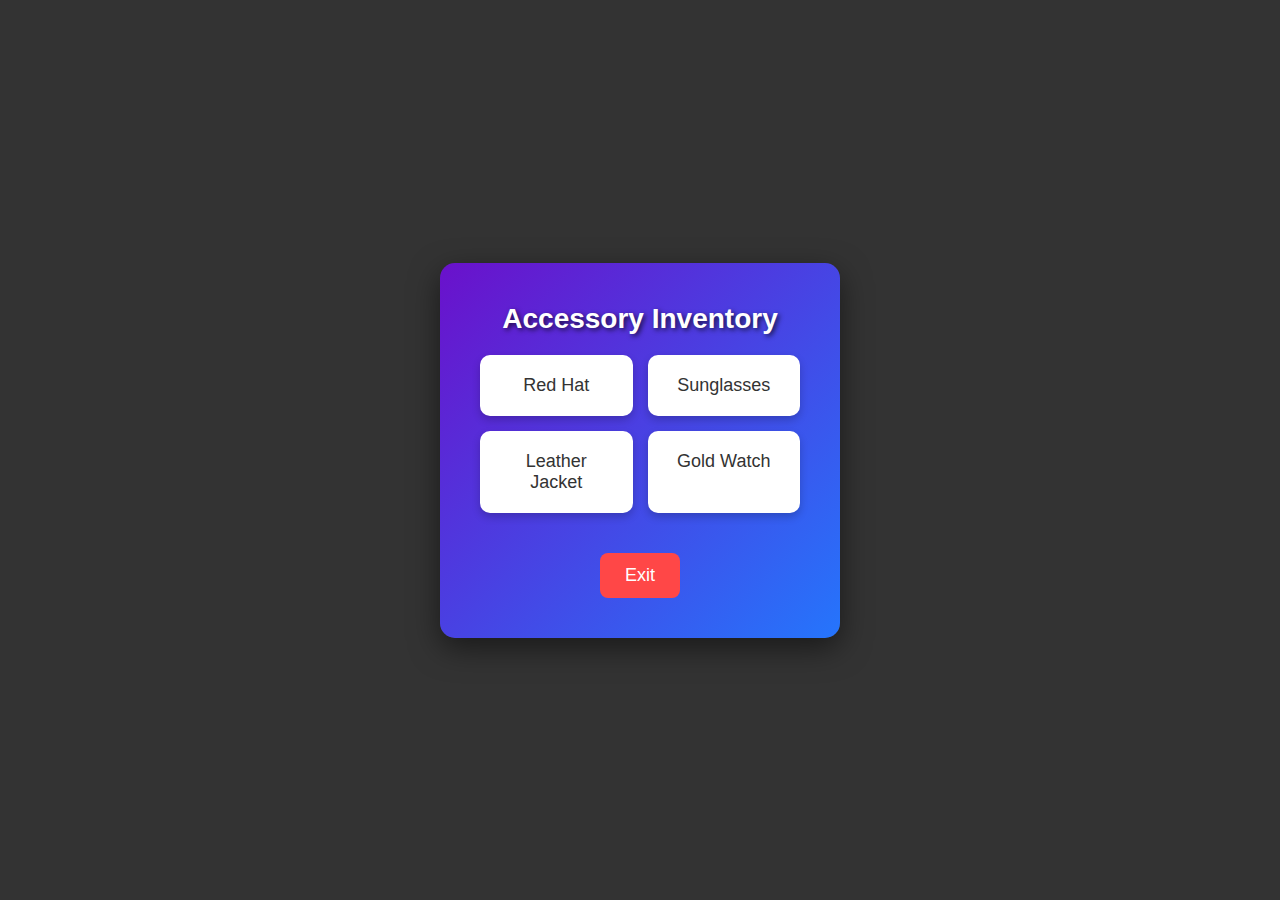
<file: backpack.html>
<!DOCTYPE html>
<html lang="en">
<head>
    <meta charset="UTF-8">
    <meta name="viewport" content="width=device-width, initial-scale=1.0">
    <title>Accessory Inventory</title>
    <style>
        * {
            margin: 0;
            padding: 0;
            box-sizing: border-box;
        }

        body {
            background-color: rgba(0, 0, 0, 0.8); /* Semi-transparent background */
            color: white;
            font-family: 'Arial', sans-serif;
            display: flex;
            justify-content: center;
            align-items: center;
            height: 100vh;
            overflow: hidden;
        }

        .container {
            background: linear-gradient(135deg, #6a11cb, #2575fc); /* Gradient Background */
            padding: 40px;
            border-radius: 15px;
            box-shadow: 0 10px 30px rgba(0, 0, 0, 0.5);
            width: 400px;
            text-align: center;
            transition: transform 0.3s ease;
        }

        .container:hover {
            transform: scale(1.05); /* Subtle hover effect */
        }

        h1 {
            font-size: 28px;
            margin-bottom: 20px;
            color: #fff;
            text-shadow: 2px 2px 5px rgba(0, 0, 0, 0.7);
        }

        .item-list {
            display: grid;
            grid-template-columns: repeat(2, 1fr);
            gap: 15px;
            margin-bottom: 20px;
        }

        .item {
            background: #ffffff;
            padding: 20px;
            border-radius: 10px;
            cursor: pointer;
            transition: all 0.3s ease;
            color: #333;
            box-shadow: 0 4px 8px rgba(0, 0, 0, 0.2);
            text-align: center;
            font-size: 18px;
        }

        .item:hover {
            background: #ffb347; /* Color change on hover */
            transform: translateY(-5px); /* Lift effect */
            box-shadow: 0 6px 15px rgba(0, 0, 0, 0.3);
        }

        .item:active {
            background: #ff7b00; /* Darker color on click */
        }

        .exit-btn {
            background: #ff4747;
            color: white;
            border: none;
            padding: 12px 25px;
            border-radius: 8px;
            font-size: 18px;
            cursor: pointer;
            transition: all 0.3s ease;
            margin-top: 20px;
        }

        .exit-btn:hover {
            background: #e73f3f;
            transform: translateY(-3px);
        }

        .exit-btn:active {
            background: #c13535;
        }

    </style>
</head>
<body>

    <div class="container">
        <h1>Accessory Inventory</h1>

        <!-- Inventory Items Grid -->
        <div class="item-list">
            <div class="item" onclick="equipItem(1)">Red Hat</div>
            <div class="item" onclick="equipItem(2)">Sunglasses</div>
            <div class="item" onclick="equipItem(3)">Leather Jacket</div>
            <div class="item" onclick="equipItem(4)">Gold Watch</div>
        </div>

        <!-- Exit Button -->
        <button class="exit-btn" onclick="exitInventory()">Exit</button>
    </div>

    <script>
        // Function to equip item
        function equipItem(itemID) {
            cef_emit_event('equipItem', itemID);
        }

        // Function to close the inventory
        function exitInventory() {
            cef_emit_event('closeInventory');
        }
    </script>
</body>
</html>
</file>
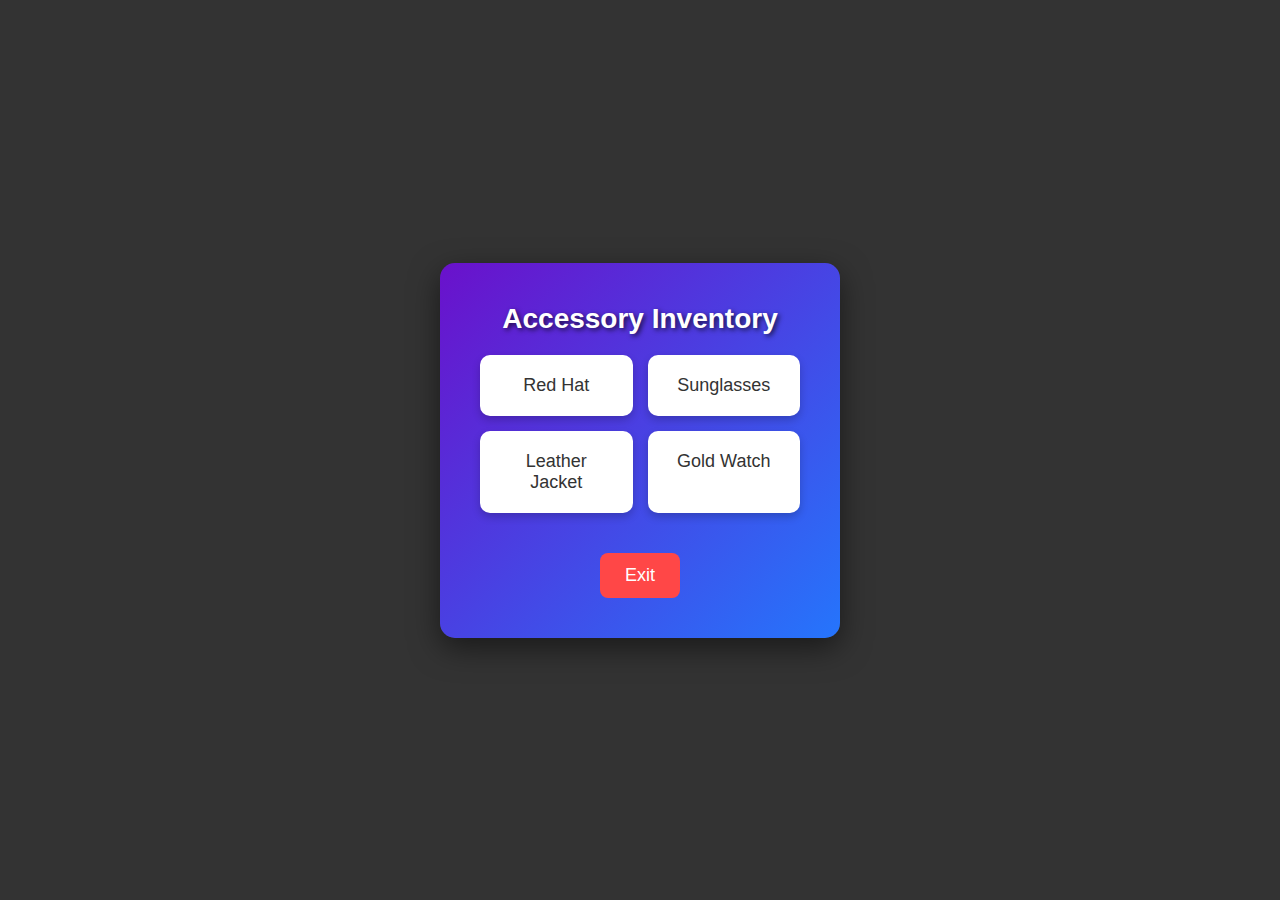
<file: img/weapons/backpack.html>
<!DOCTYPE html>
<html lang="en">
<head>
    <meta charset="UTF-8">
    <meta name="viewport" content="width=device-width, initial-scale=1.0">
    <title>Accessory Inventory</title>
    <style>
        * {
            margin: 0;
            padding: 0;
            box-sizing: border-box;
        }

        body {
            background-color: rgba(0, 0, 0, 0.8); /* Semi-transparent background */
            color: white;
            font-family: 'Arial', sans-serif;
            display: flex;
            justify-content: center;
            align-items: center;
            height: 100vh;
            overflow: hidden;
        }

        .container {
            background: linear-gradient(135deg, #6a11cb, #2575fc); /* Gradient Background */
            padding: 40px;
            border-radius: 15px;
            box-shadow: 0 10px 30px rgba(0, 0, 0, 0.5);
            width: 400px;
            text-align: center;
            transition: transform 0.3s ease;
        }

        .container:hover {
            transform: scale(1.05); /* Subtle hover effect */
        }

        h1 {
            font-size: 28px;
            margin-bottom: 20px;
            color: #fff;
            text-shadow: 2px 2px 5px rgba(0, 0, 0, 0.7);
        }

        .item-list {
            display: grid;
            grid-template-columns: repeat(2, 1fr);
            gap: 15px;
            margin-bottom: 20px;
        }

        .item {
            background: #ffffff;
            padding: 20px;
            border-radius: 10px;
            cursor: pointer;
            transition: all 0.3s ease;
            color: #333;
            box-shadow: 0 4px 8px rgba(0, 0, 0, 0.2);
            text-align: center;
            font-size: 18px;
        }

        .item:hover {
            background: #ffb347; /* Color change on hover */
            transform: translateY(-5px); /* Lift effect */
            box-shadow: 0 6px 15px rgba(0, 0, 0, 0.3);
        }

        .item:active {
            background: #ff7b00; /* Darker color on click */
        }

        .exit-btn {
            background: #ff4747;
            color: white;
            border: none;
            padding: 12px 25px;
            border-radius: 8px;
            font-size: 18px;
            cursor: pointer;
            transition: all 0.3s ease;
            margin-top: 20px;
        }

        .exit-btn:hover {
            background: #e73f3f;
            transform: translateY(-3px);
        }

        .exit-btn:active {
            background: #c13535;
        }

    </style>
</head>
<body>

    <div class="container">
        <h1>Accessory Inventory</h1>

        <!-- Inventory Items Grid -->
        <div class="item-list">
            <div class="item" onclick="equipItem(1)">Red Hat</div>
            <div class="item" onclick="equipItem(2)">Sunglasses</div>
            <div class="item" onclick="equipItem(3)">Leather Jacket</div>
            <div class="item" onclick="equipItem(4)">Gold Watch</div>
        </div>

        <!-- Exit Button -->
        <button class="exit-btn" onclick="exitInventory()">Exit</button>
    </div>

    <script>
        // Function to equip item
        function equipItem(itemID) {
            cef_emit_event('equipItem', itemID);
        }

        // Function to close the inventory
        function exitInventory() {
            cef_emit_event('closeInventory');
        }
    </script>
</body>
</html>
</file>
